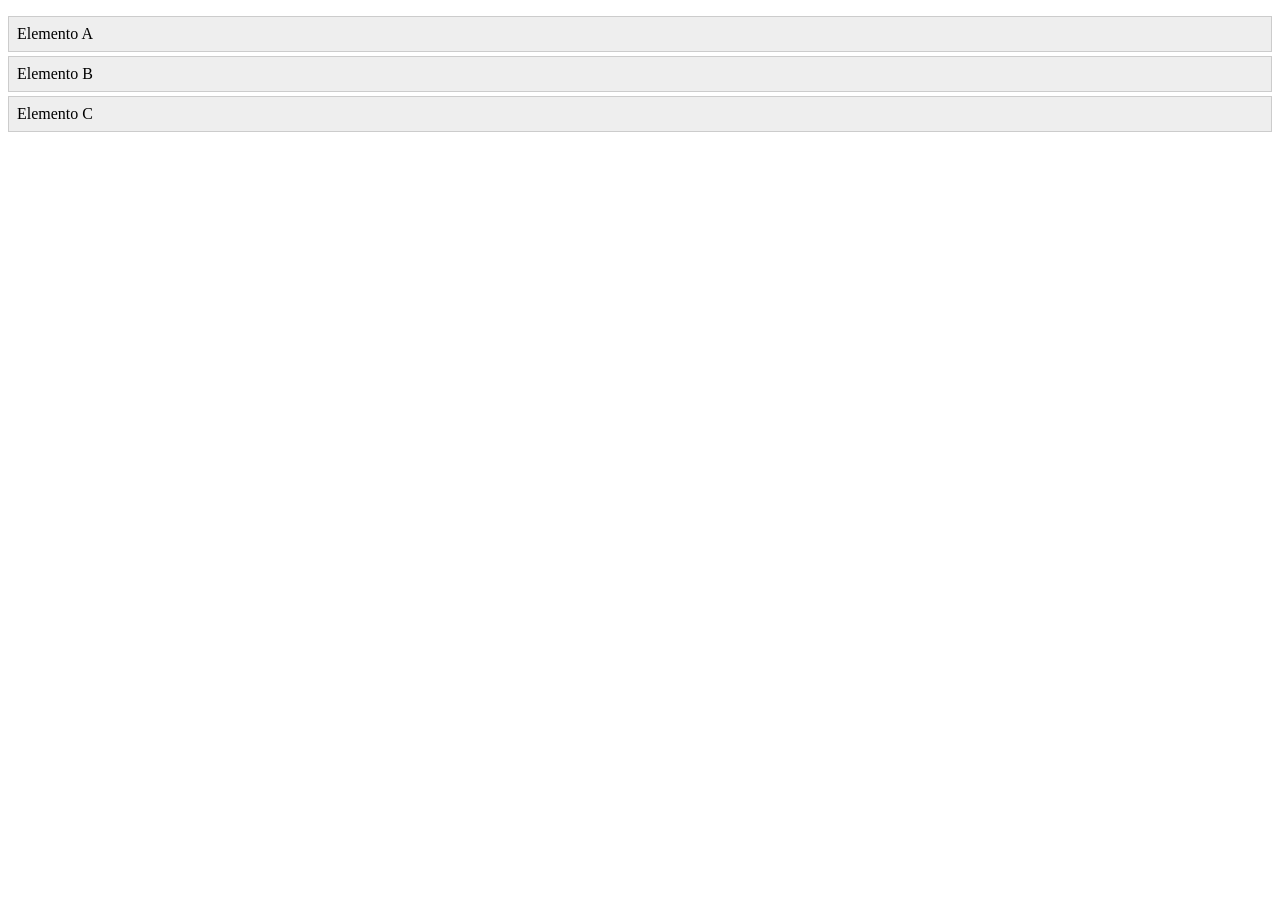
<file: ejerciciosTipoExamenT3/ejercicio2/index.html>
<!DOCTYPE html>
<html lang="en">
<head>
    <meta charset="UTF-8">
    <meta name="viewport" content="width=device-width, initial-scale=1.0">
    <link rel="stylesheet" href="styles.css">
    <title>Ejercicio 2 tipo examen</title>
</head>
<body>
    <ul id="items">
        <li draggable="true">Elemento A</li>
        <li draggable="true">Elemento B</li>
        <li draggable="true">Elemento C</li>
    </ul>

    <script src="main.js"></script>
</body>
</html>
</file>
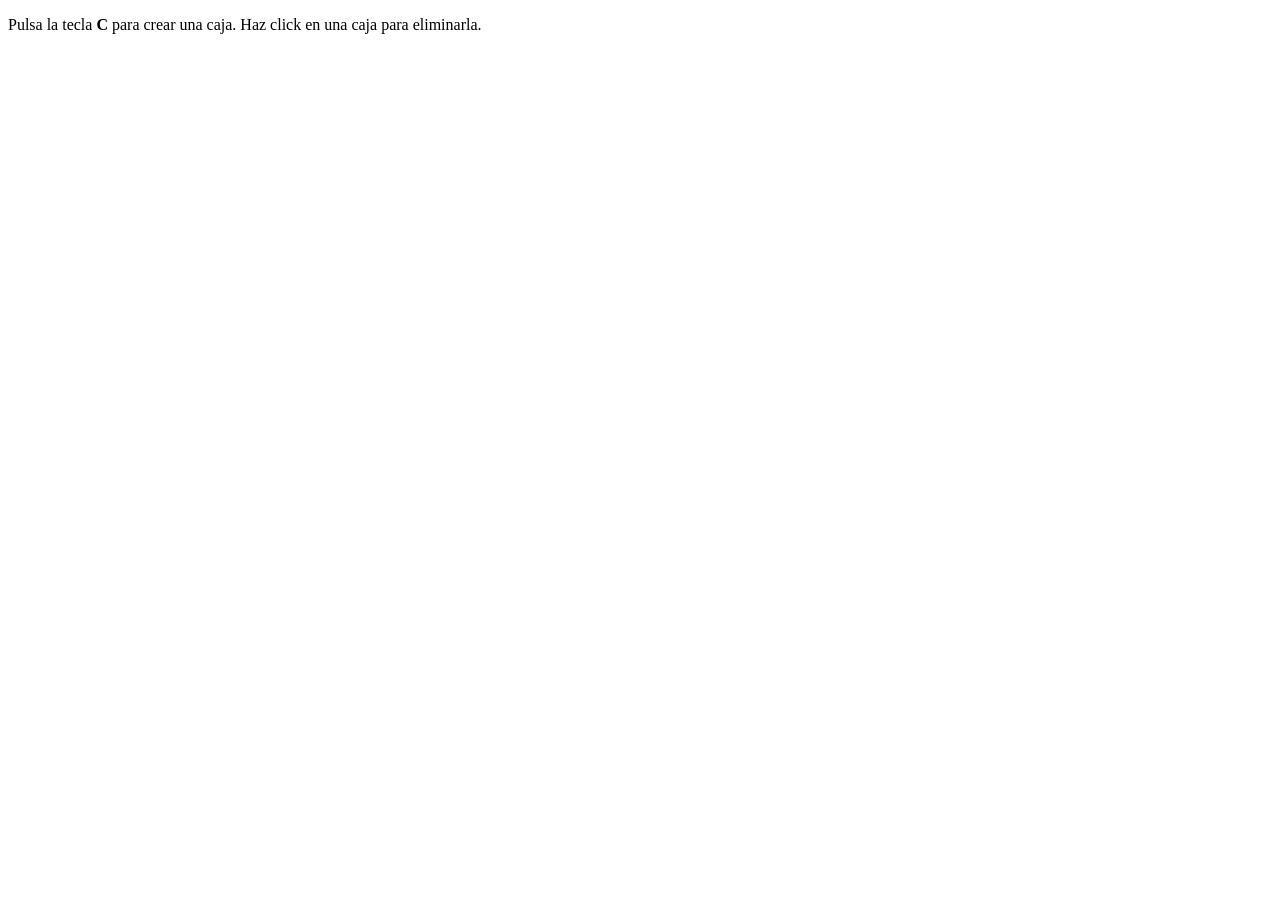
<file: ejerciciosTipoExamenT3/ejercicio5/index.html>
<!doctype html>
<html lang="es">
<head>
  <meta charset="utf-8">
  <meta name="viewport" content="width=device-width,initial-scale=1">
  <title>Ejercicio 5 tipo examen</title>
  <link rel="stylesheet" href="styles.css">
</head>
<body>
  <p>Pulsa la tecla <strong>C</strong> para crear una caja. Haz click en una caja para eliminarla.</p>

  <div id="aviso"></div>
  <div id="contenedor-cajas"></div>

  <script src="main.js"></script>
</body>
</html>
</file>
<file: ejerciciosTipoExamenT3/ejercicio2/styles.css>
#items {
  list-style: none;
  padding: 0;
}

#items li {
  padding: 8px;
  border: 1px solid #ccc;
  margin-bottom: 4px;
  background: #eee;
  cursor: grab;
}
</file>
<file: ejerciciosTipoExamenT3/ejercicio5/styles.css>
#contenedor-cajas {
  display: flex;
  flex-wrap: wrap;
  gap: 8px;
  margin-top: 12px;
}

.caja {
  width: 80px;
  height: 80px;
  background: #f2f2f2;
  border: 1px solid #ccc;
  display: flex;
  align-items: center;
  justify-content: center;
}

.caja.hover {
  background: #d8ecff;
}

#aviso {
  margin-top: 10px;
  color: crimson;
}
</file>
